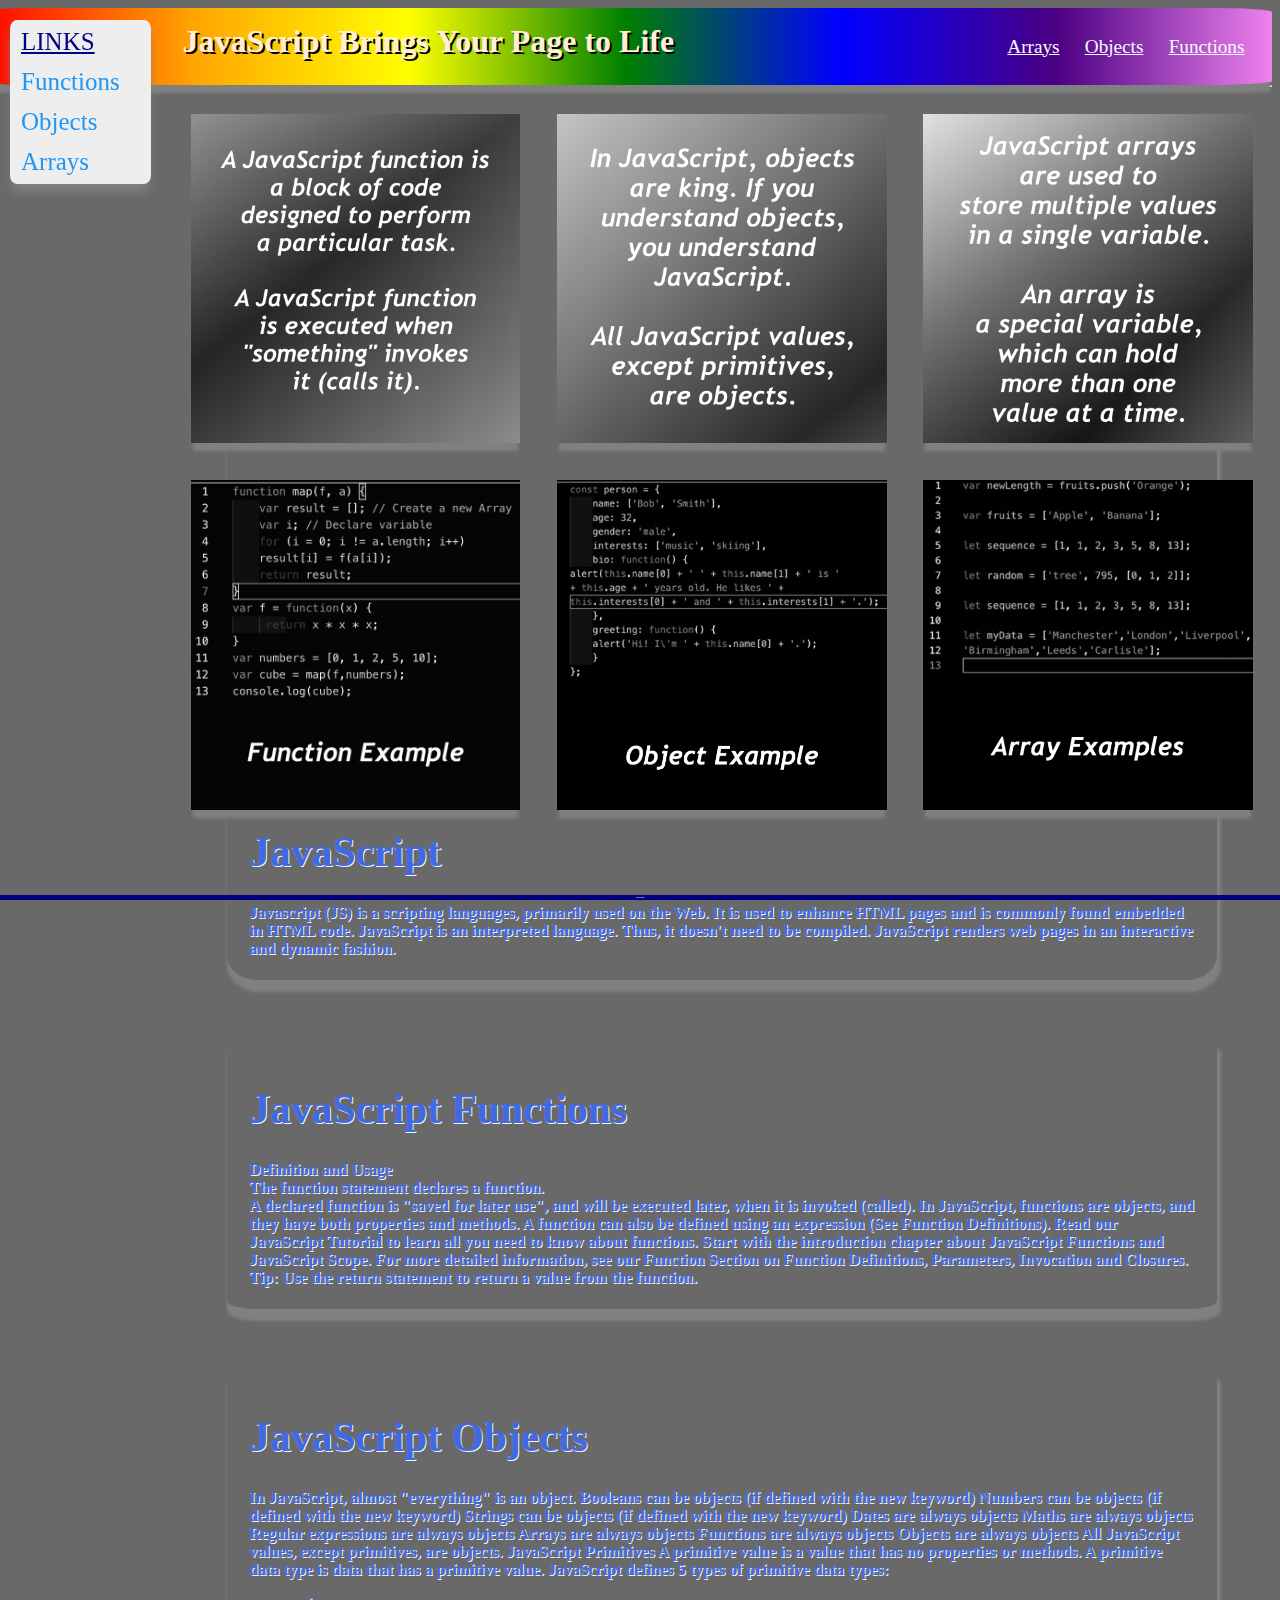
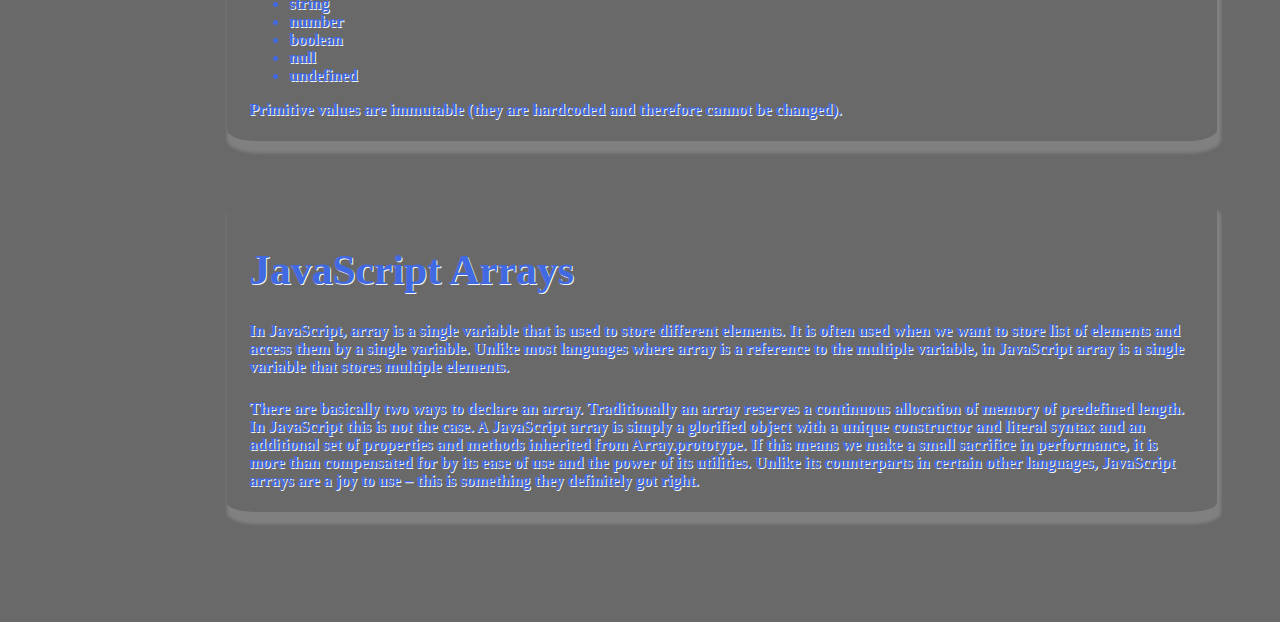
<file: index.html>
<!DOCTYPE html>
<html lang="en">
<head> 
    <meta charset="UTF-8">
    <meta name="viewport" content="width=device-width, initial-scale=1.0">
    <meta http-equiv="X-UA-Compatible" content="ie=edge">
    <title>Tutorial</title>
    <link rel="stylesheet" type="text/css" href="tutorial.css">
</head>
<body> 
    <header> </header>
    <div class="topnav">
        <div class="col-2"> 
        </div>
        <div class="col-10">
            <nav>
                <a class="disabled"> JavaScript Brings Your Page to Life</a>
                <a href="#funct" class="navItems"> Functions </a>
 
                <a href="#obj" class="navItems">Objects</a>
 
                <a href="#arr" class="navItems">Arrays</a>
            </nav>
        </div>
    </div>
        
    <div class="top-container">  
        <div class="row" id="boxTwo">
            <hr>
            <div class="col-10">
            <div class="boxOne">
                <img src="JSFunctions.jpeg">
            </div> 
            <div class="boxOne">  
                <img src="JSObjects.jpeg">
            </div> 
            <div class="boxOne">
                <img src="JSArrays.jpeg">
            </div> 
            <div class="boxOne">
                <img src="JSFunctions22.jpeg">
            </div> 
            <div class="boxOne">
                <img src="JSObjects22.jpeg">
            </div> 
            <div class="boxOne">
                <img src="JSArrays24.jpeg">
            </div> 
        </div>
        </div> <!--row-->
    </div>


    <div class="mid-container">    
        <div class="row">    
            <div class="col-1">
                <div class="sidenav">
                    <a id="linx"><u>LINKS</u></a>
                    <a href="https://www.w3schools.com/js/js_functions.asp" target="_blank">Functions</a>
                    <a href="https://www.w3schools.com/js/js_object_definition.asp" target="_blank">Objects</a>
                    <a href="https://www.w3schools.com/js/js_arrays.asp" target="_blank">Arrays</a>
                </div>
            </div>
            <div class="col-10">
                    <div class="boxThree"> 
                        <section>
                        <article>
                            <h1>JavaScript</h1>
                            
                            <h6>Javascript (JS) is a scripting languages, primarily used on the Web. It is used to enhance HTML pages and is commonly found embedded in HTML code. JavaScript is an interpreted language. Thus, it doesn't need to be compiled. JavaScript renders web pages in an interactive and dynamic fashion.</h6>
                        </article>
                    </section>
                        </div> 

                <div class="boxThree"> 
                    <h1 id="funct">JavaScript Functions</h1>
                    <h6>Definition and Usage
                    <h6> The function statement declares a function.</h6>
                    <h6>A declared function is "saved for later use", and will be executed later, when it is invoked (called).
            
                    In JavaScript, functions are objects, and they have both properties and methods.
            
                    A function can also be defined using an expression (See Function Definitions).
            
                    Read our JavaScript Tutorial to learn all you need to know about functions. Start with the introduction chapter about JavaScript Functions and JavaScript Scope. For more detailed information, see our Function Section on Function Definitions, Parameters, Invocation and Closures.
            
                    Tip: Use the return statement to return a value from the function.</h6>
                </div> 
                <div class="boxThree">
                    <h1 id="obj">JavaScript Objects</h1>
                    <h6>In JavaScript, almost "everything" is an object.

                    Booleans can be objects (if defined with the new keyword)
                    Numbers can be objects (if defined with the new keyword)
                    Strings can be objects (if defined with the new keyword)
                    Dates are always objects
                    Maths are always objects
                    Regular expressions are always objects
                    Arrays are always objects
                    Functions are always objects
                    Objects are always objects
                    All JavaScript values, except primitives, are objects.
            
                    JavaScript Primitives
                    A primitive value is a value that has no properties or methods.
            
                    A primitive data type is data that has a primitive value.
            
                    JavaScript defines 5 types of primitive data types:
                <ul>
                    <li>string</li>
                    <li>number</li>
                    <li>boolean</li>
                    <li>null</li>
                    <li>undefined</li>
                </ul>
                    Primitive values are immutable (they are hardcoded and therefore cannot be changed).
                    </h6>
                </div> 
                <div class="boxThree" id="bdiv">
                    <h1 id="arr">JavaScript Arrays</h1>
                    <h6>In JavaScript, array is a single variable that is used to store different elements. It is often used when we want to store list of elements and access them by a single variable. Unlike most languages where array is a reference to the multiple variable, in JavaScript array is a single variable that stores multiple elements.</h6>
                    <br>
                    <h6>    There are basically two ways to declare an array.
                    Traditionally an array reserves a continuous allocation of memory of predefined length. In JavaScript this is not the case. A JavaScript array is simply a glorified object with a unique constructor and literal syntax and an additional set of properties and methods inherited from Array.prototype. If this means we make a small sacrifice in performance, it is more than compensated for by its ease of use and the power of its utilities. Unlike its counterparts in certain other languages, JavaScript arrays are a joy to use – this is something they definitely got right.</h6>
                </div> 
            </div>
        </div> <!-- row -->
    </div> <!-- container -->

    <!-- <header>
        <h1>Lorem, ipsum </h1>
        <p>dolor sit amet consectetur adipisicing elit. Illo libero asperiores voluptatibus voluptate accusamus alias possimus obcaecati iste consectetur delectus, impedit nisi labore dicta excepturi magnam! Voluptate eum possimus qui!</p>
    </header>
   <ul>
       <li>header</li>
       <li>nav</li>
       <li>section</li>
       <li>a</li>
       <li>footer</li>
       <li>article</li>
       <li>sidebar</li>
   </ul> -->
   
        
    <div class="footer">
        <div id="copyright" class="col-xs-12 col-sm-3 col-sm-pull-6">
                <h5> &copy; 2019 B-Street </h5>
        </div>
    </div>
</body>
</html>
</file>
<file: tutorial.css>
body{
	background-color: dimgray;
}

header {
    display: block;
  } 
nav{
	border-radius: 5%;
	float: right;
	box-shadow: 0 10px 3px -2px gray;
	width: 100%;
	font-size: 2rem;
	background-image: linear-gradient(to right, red,orange,yellow,green,blue,indigo,violet);
	padding: 15px;
	;
}
.navItems{
	float: right;
	font-size: 1.2rem;
	color: ghostwhite;
	margin: 1%;
}
.disabled{
	margin-left: 15%;
	font-weight: bold;
	color: papayawhip;
	text-shadow: 2px 2px black;
}
.sidenav {
	border-radius: 5%;
	box-shadow: 0px 10px 10px -2px gray;
	width: 11%;
	position: fixed;
	z-index: 1;
	top: 20px;
	left: 10px;
	background: #eee;
	overflow-x: hidden;
	padding: 2px 0;
  }
  
  .sidenav a {
	padding: 6px 8px 6px 11px;
	text-decoration: none;
	font-size: 25px;
	color: #2196F3;
	display: block;
  }
  
  #linx{
	  color: navy;
  }
  .sidenav a:hover {
	color: #064579;
  }
p {
	font-family: Permanent Marker;
	margin-left: 1.66%;
	font-size: 35px;
	font-weight: 800;
	text-transform: uppercase;
	border-bottom: 3px solid #c1c1c1;
	width: 35%;
	padding-bottom: 20px;
}

h6 {
	
	margin: 0%;
	font-size: 1rem;
}
.boxOne{
	width: 100%;
}
#boxTwo{
	margin-left: 13%;
	width: 87%;
}
.boxThree{
	border-radius: 3%;
	font-size: 1.3rem;
	text-shadow: 1px 1px whitesmoke;
	box-shadow: 2px 10px 3px 2px gray;
	margin: 5%;
	padding: 2%;
	color: royalblue;
background-image: url("https://images.unsplash.com/photo-1550895030-823330fc2551?ixlib=rb-1.2.1&ixid=eyJhcHBfaWQiOjEyMDd9&auto=format&fit=crop&w=1234&q=80");
}

.mid-container{
	margin-left: 13%;;
	width: 87%;
}
img {
	box-shadow: 0 10px 3px -2px gray;
	width: 30%;
	float:	left;
	margin: 1.66%;
    /* filter: url(filters.svg#grayscale); Firefox 3.5+ */
      filter: gray; /* IE5+ */
    -webkit-filter: grayscale(1); /* Webkit Nightlies & Chrome Canary */
	-webkit-transition: all .4s ease-in-out; 
    }

    img:hover {
		z-index: 2;
    filter: none;
    -webkit-filter: grayscale(0);
	-webkit-transform: scale(1.2);
	}


.footer {
	position: fixed;
	left: 0;
	bottom: 0;
	width: 100%;
	background-color: navy;
	color: white;
	text-align: center;
}

	#bdiv{
		margin-bottom: 10%;
	}

	#copyright{
		font-size: 0.1rem;
	}
</file>
